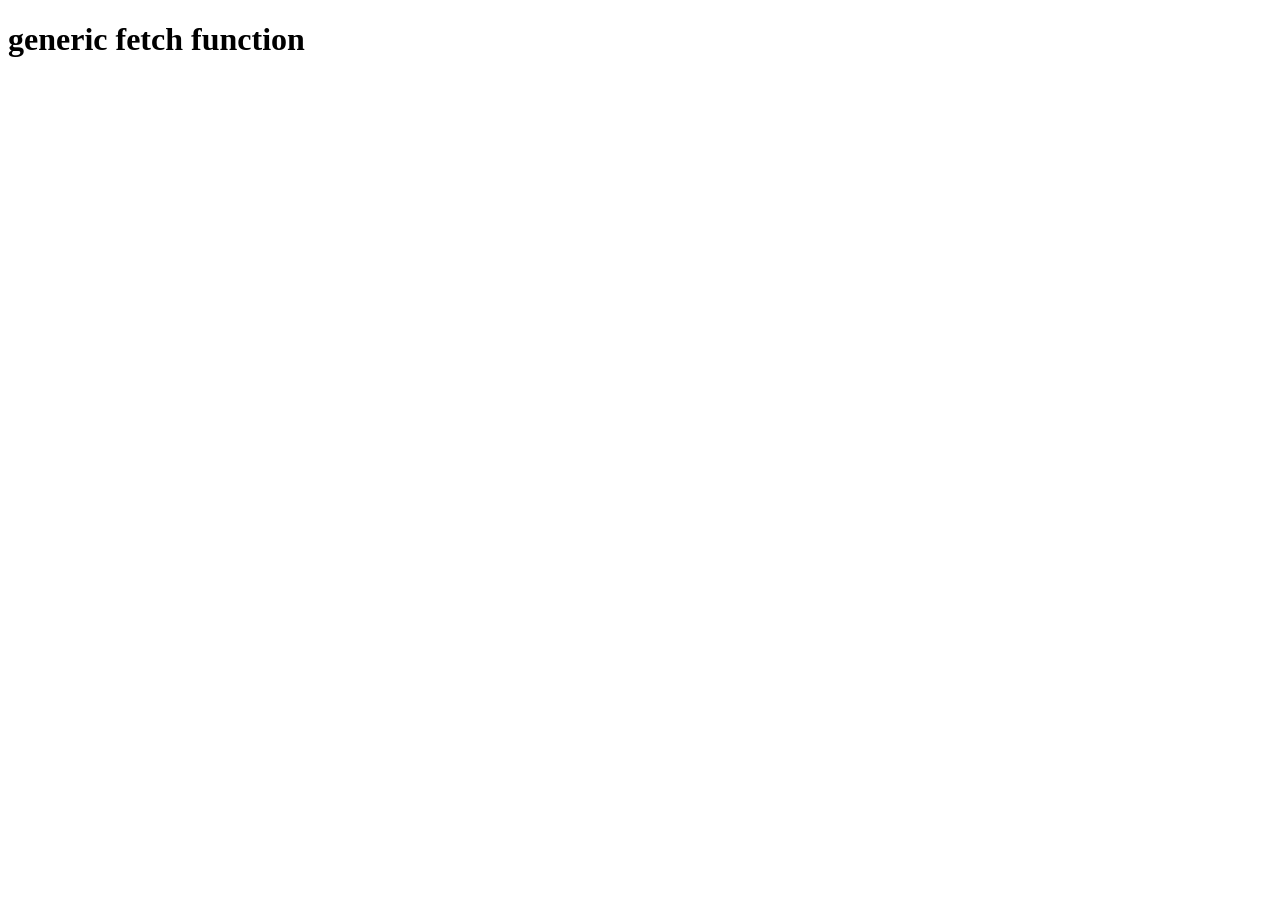
<file: assignment4/index.html>
<!DOCTYPE html>
<html lang="en">
<head>
  <meta charset="UTF-8">
  <meta name="viewport" content="width=device-width, initial-scale=1.0">
  <title>assignment 4</title>
  <script type="module" src="main.js" defer></script>
</head>
<body>
  <h1>generic fetch function</h1>
</body>
</html>
</file>
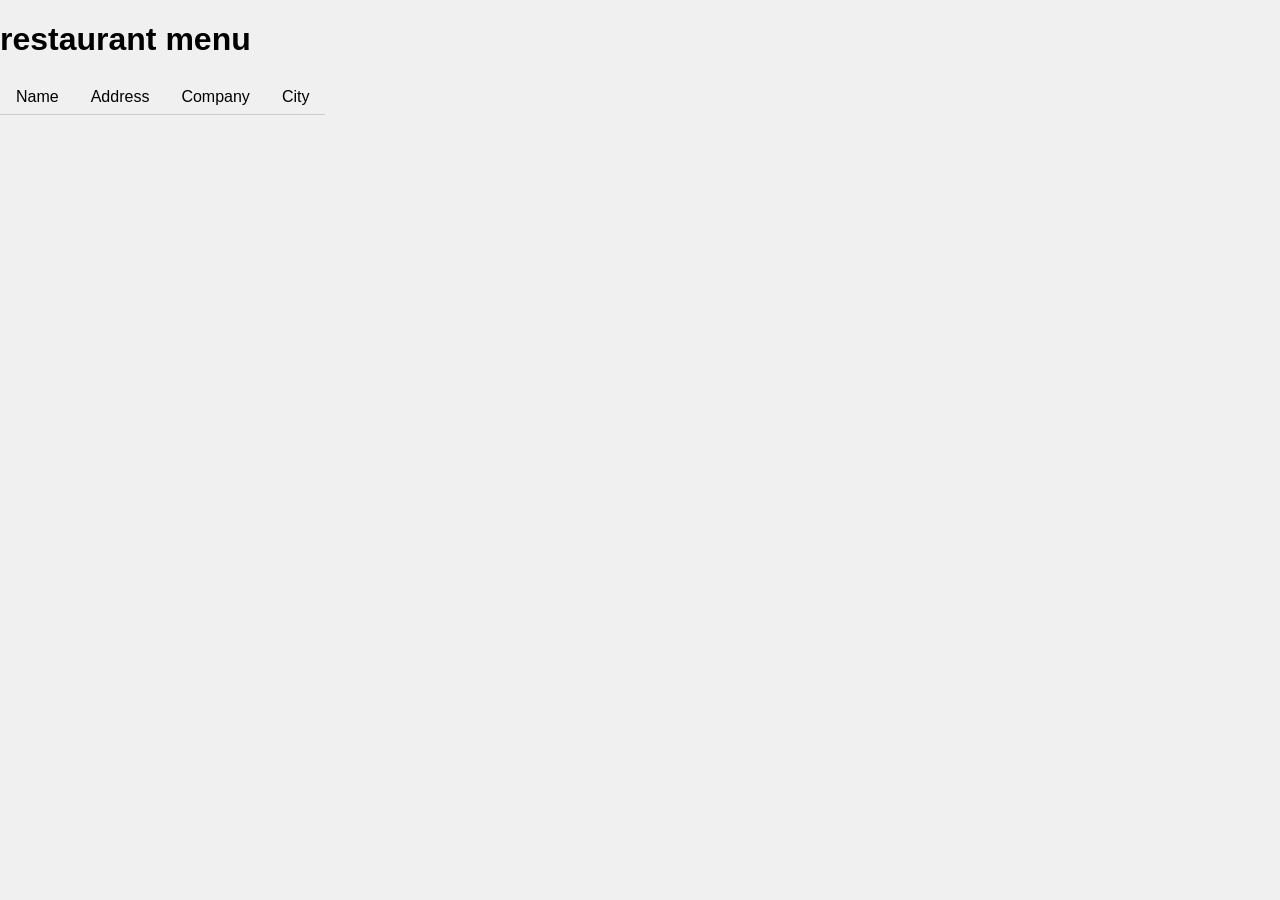
<file: assignment5/index.html>
<!DOCTYPE html>
<html lang="en">
<head>
  <meta charset="UTF-8">
  <meta name="viewport" content="width=device-width, initial-scale=1.0">
  <title>assignment 5</title>
  <link rel="stylesheet" href="main.css">
  <script src="fetchData.js" defer></script>
  <script src="main.js" defer></script>
</head>
<body>
  <h1>restaurant menu</h1>
  <table>
    <tr>
      <th>Name</th>
      <th>Address</th>
      <th>Company</th>
      <th>City</th>
    </tr>
    <!-- add restaurants here -->
  </table>
  <!-- modal -->
  <dialog id="menu">
    <!-- add restaurant info and today's menu here when restaurant is clicked -->
  </dialog>
</body>
</html>
</file>
<file: assignment5/main.css>
body {
  background-color: #f0f0f0;
  font-family: sans-serif;
  margin: 0;
  padding: 0;
}

table {
  border-collapse: collapse;
  border-spacing: 0;
  margin: 0;
  padding: 0;
}

th {
  background-color: #f0f0f0;
  border-bottom: 1px solid #ccc;
  font-weight: normal;
  padding: 0.5em 1em;
  text-align: left;
}

td {
  border-bottom: 1px solid #ccc;
  padding: 0.5em 1em;
}

.highlight {
  background-color: rgb(124, 208, 211);
}
</file>
